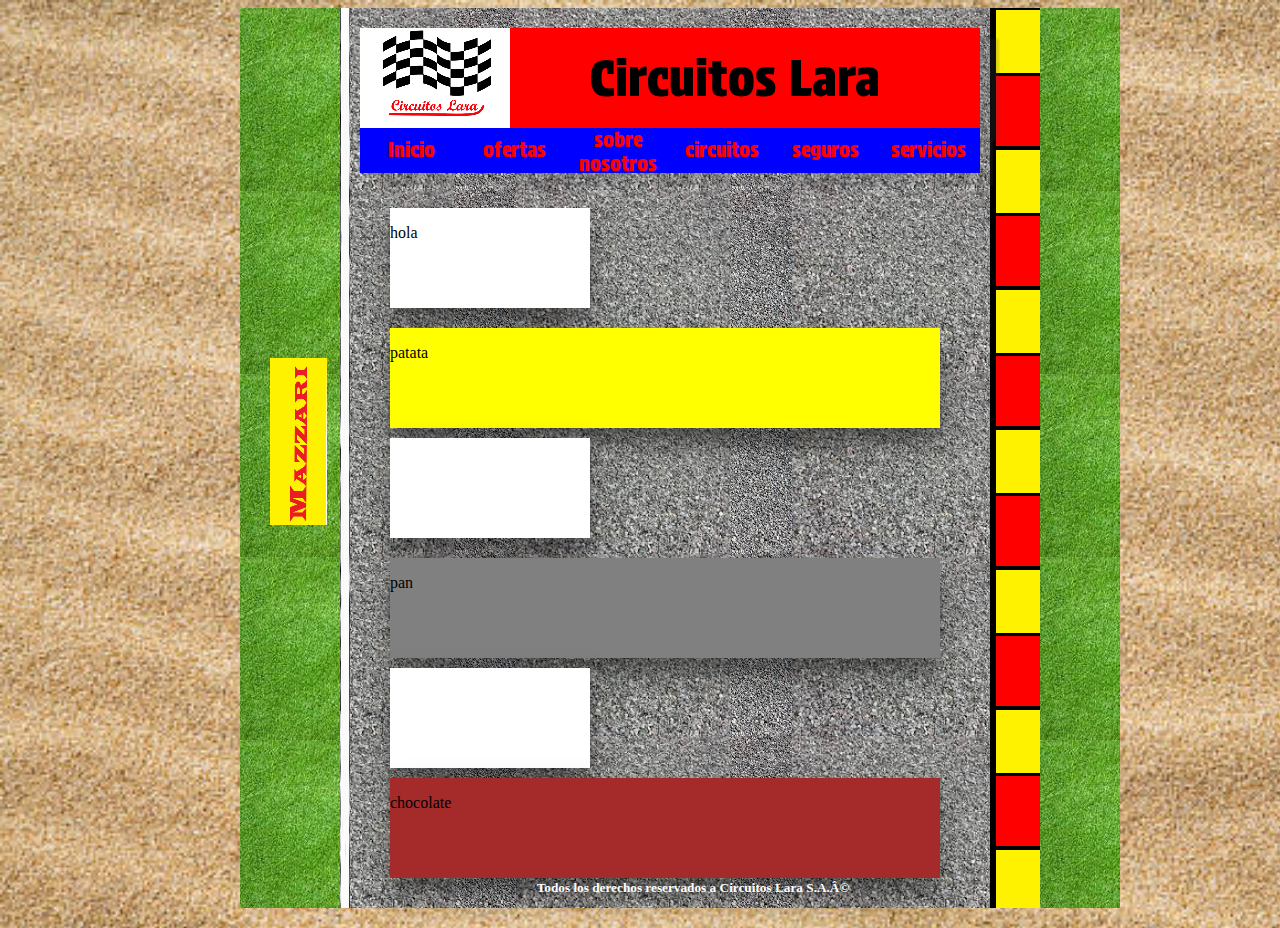
<file: pagina web 5/circuitos.html>
<html>
	<head>
		<title> Circuitos Lara </title>
		<meta http-equiv="Content-Type" content="text/html " charset="UFT-8"> 
		<link rel="stylesheet" href="css/circuitos.css"/>
		<link rel="preconnect" href="https://fonts.googleapis.com">
		<link rel="preconnect" href="https://fonts.gstatic.com" crossorigin>
		<link href="https://fonts.googleapis.com/css2?family=Protest+Strike&display=swap" rel="stylesheet">
	</head>
	
	<body>
		<div id="fondo">
			<div id="parte-izquierda" >
			</div>
			
			<div id="linea-iz" >
			</div>
			
			<div id="linea-der" >
			</div>
			
			<div id="parte-derecha" >
			</div>
			
			<div id="publi">
			</div>
			<div id="head">
				Circuitos Lara
			</div>
			<div id="navegador">
				<a href="index.html"class="enlaces"><div id="menu-inicio">Inicio</div><a>
				<a href="ofertas.html"class="enlaces"><div id="menu-ofertas">ofertas</div></a>
				<a href="sobre nosotros.html"class="enlaces"><div id="menu-nosotros"> sobre nosotros</div></a>
				<a href="circuitos.html"class="enlaces"><div id="menu-circuitos">circuitos</div></a>
				<a href="seguros.html"class="enlaces"><div id="menu-seguros">seguros</div></a>
				<a href="servicios.html"class="enlaces"><div id="menu-servicios">servicios</div></a>
			</div>
			<div id="logo">
			</div>
			
			<div id="texto">
				<p> hola </p>
			</div>
			<div id="c1">
				<p> patata </p>
			</div>
			<div id="fc2">
			</div>
			<div id="c2">
				<p> pan </p>
			</div>
			<div id="fc3">
			</div>
			<div id="c3">
				<p> chocolate</p>
			</div>
			
			<div id="pie">
				<h5 id="letras">Todos los derechos reservados a Circuitos Lara S.A.©</h5>
			</div>
		</div>
	</body>
</html>
</file>
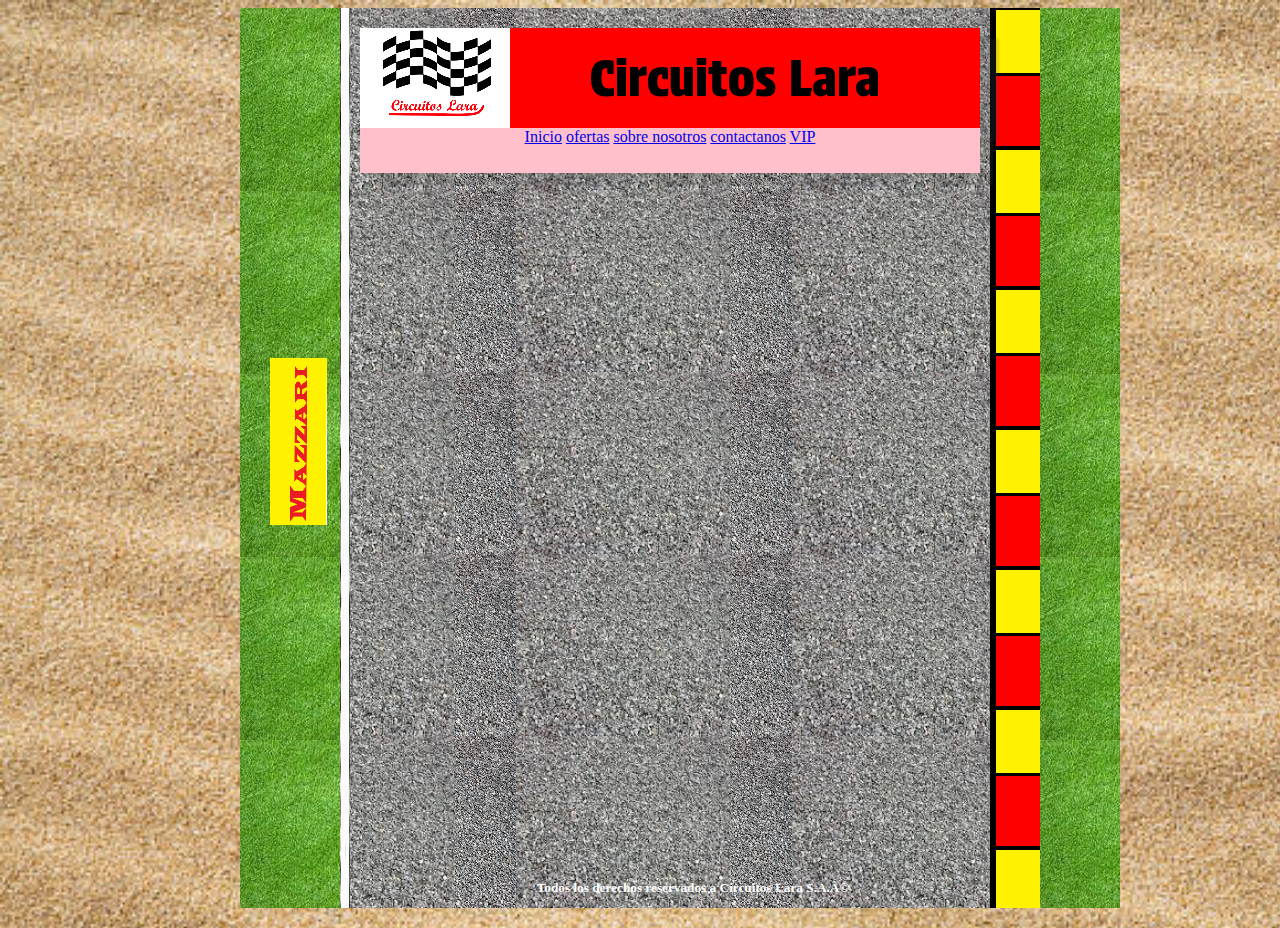
<file: pagina web 5/contactanos.html>
<html>
	<head>
		<title> Circuitos Lara </title>
		<meta http-equiv="Content-Type" content="text/html " charset="UFT-8"> 
		<link rel="stylesheet" href="css/ofertas.css"/>
		<link rel="preconnect" href="https://fonts.googleapis.com">
		<link rel="preconnect" href="https://fonts.gstatic.com" crossorigin>
		<link href="https://fonts.googleapis.com/css2?family=Protest+Strike&display=swap" rel="stylesheet">
	</head>
	
	<body>
		<div id="fondo">
			<div id="parte-izquierda" >
			</div>
			
			<div id="linea-iz" >
			</div>
			
			<div id="linea-der" >
			</div>
			
			<div id="parte-derecha" >
			</div>
			
			<div id="publi">
			</div>
			
			<div id="head">
				Circuitos Lara
			</div>
			<div id="navegador">
				<a href="index.html">Inicio<a>
				<a href="ofertas.html">ofertas</a>
				<a href="sobre nosotros.html"> sobre nosotros</a>
				<a href="contactanos.html">contactanos</a>
				<a href="VIP.html">VIP</a>
			</div>
			<div id="logo">
			</div>
			<div id="pie">
				<h5 id="letras">Todos los derechos reservados a Circuitos Lara S.A.©</h5>
			</div>
		</div>
	</body>
</html>
</file>
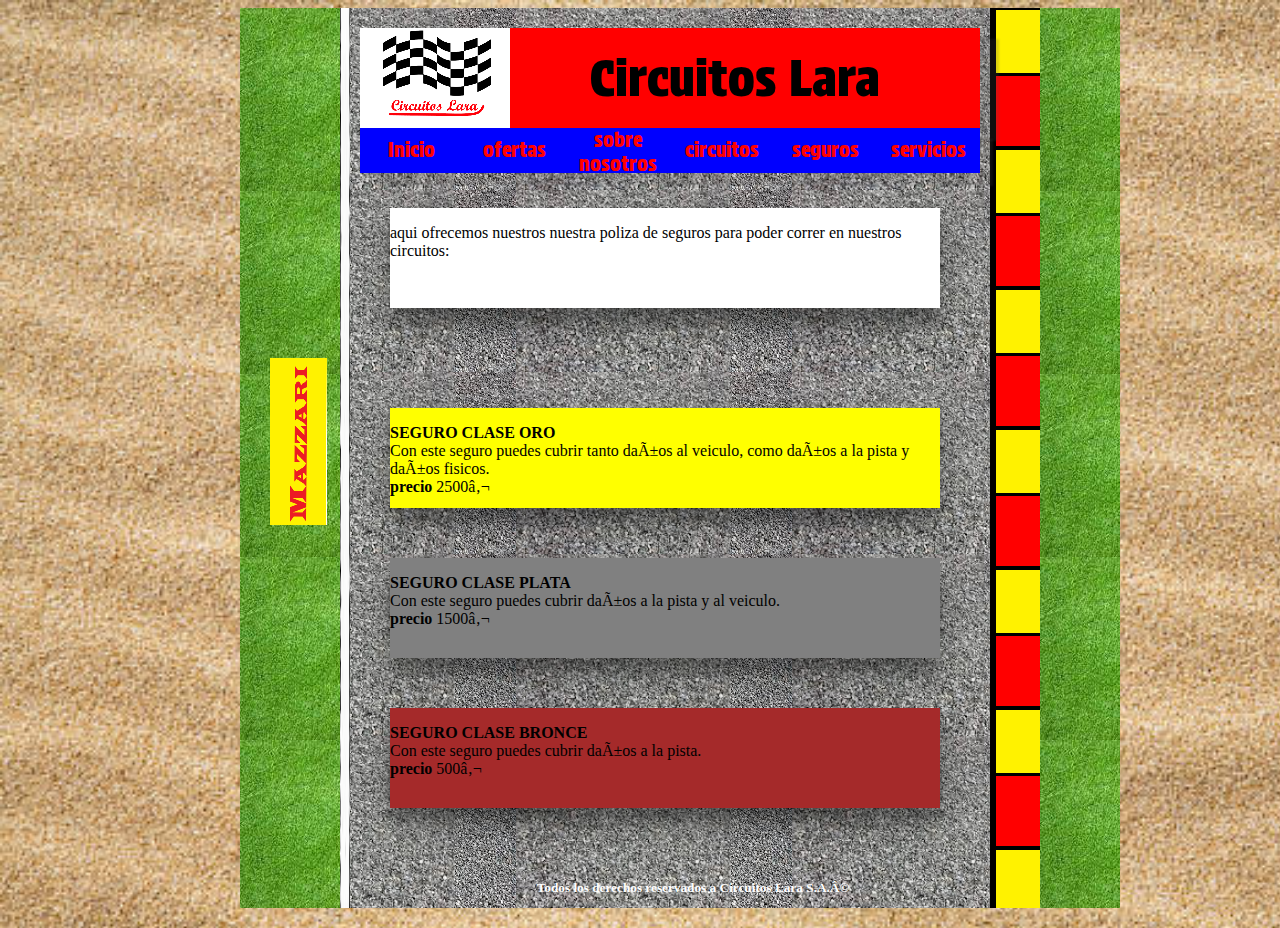
<file: pagina web 5/seguros.html>
<html>
	<head>
		<title> Circuitos Lara </title>
		<meta http-equiv="Content-Type" content="text/html " charset="UFT-8"> 
		<link rel="stylesheet" href="css/seguros.css"/>
		<link rel="preconnect" href="https://fonts.googleapis.com">
		<link rel="preconnect" href="https://fonts.gstatic.com" crossorigin>
		<link href="https://fonts.googleapis.com/css2?family=Protest+Strike&display=swap" rel="stylesheet">
	</head>
	
	<body>
		<div id="fondo">
			<div id="parte-izquierda" >
			</div>
			
			<div id="linea-iz" >
			</div>
			
			<div id="linea-der" >
			</div>
			
			<div id="parte-derecha" >
			</div>
			
			<div id="publi">
			</div>
			<div id="head">
				Circuitos Lara
			</div>
			<div id="navegador">
				<a href="index.html"class="enlaces"><div id="menu-inicio">Inicio</div><a>
				<a href="ofertas.html"class="enlaces"><div id="menu-ofertas">ofertas</div></a>
				<a href="sobre nosotros.html"class="enlaces"><div id="menu-nosotros"> sobre nosotros</div></a>
				<a href="circuitos.html"class="enlaces"><div id="menu-circuitos">circuitos</div></a>
				<a href="seguros.html"class="enlaces"><div id="menu-seguros">seguros</div></a>
				<a href="servicios.html"class="enlaces"><div id="menu-servicios">servicios</div></a>
			</div>
			<div id="logo">
			</div>
			
			<div id="texto">
				<p> aqui ofrecemos nuestros nuestra poliza de seguros para poder correr en nuestros circuitos:</p>
			</div>
			<div id="s1">
				<p> 
					<strong> SEGURO CLASE ORO </strong> <br> 
					Con este seguro puedes cubrir tanto daños al veiculo, como daños a la pista y daños fisicos.
					<br> <strong>precio</strong> 2500€ 
				</p>
			</div>
			<div id="s2">
				<p>
					<strong>SEGURO CLASE PLATA</strong><br>
					Con este seguro puedes cubrir daños a la pista y al veiculo.
					<br> <strong>precio</strong> 1500€ 
				</p>
			</div>
			<div id="s3">
				<p> 
					<strong>SEGURO CLASE BRONCE</strong><br>
					Con este seguro puedes cubrir daños a la pista.
					<br> <strong>precio</strong> 500€ 
				</p>
			</div>
			
			<div id="pie">
				<h5 id="letras">Todos los derechos reservados a Circuitos Lara S.A.©</h5>
			</div>
		</div>
	</body>
</html>
</file>
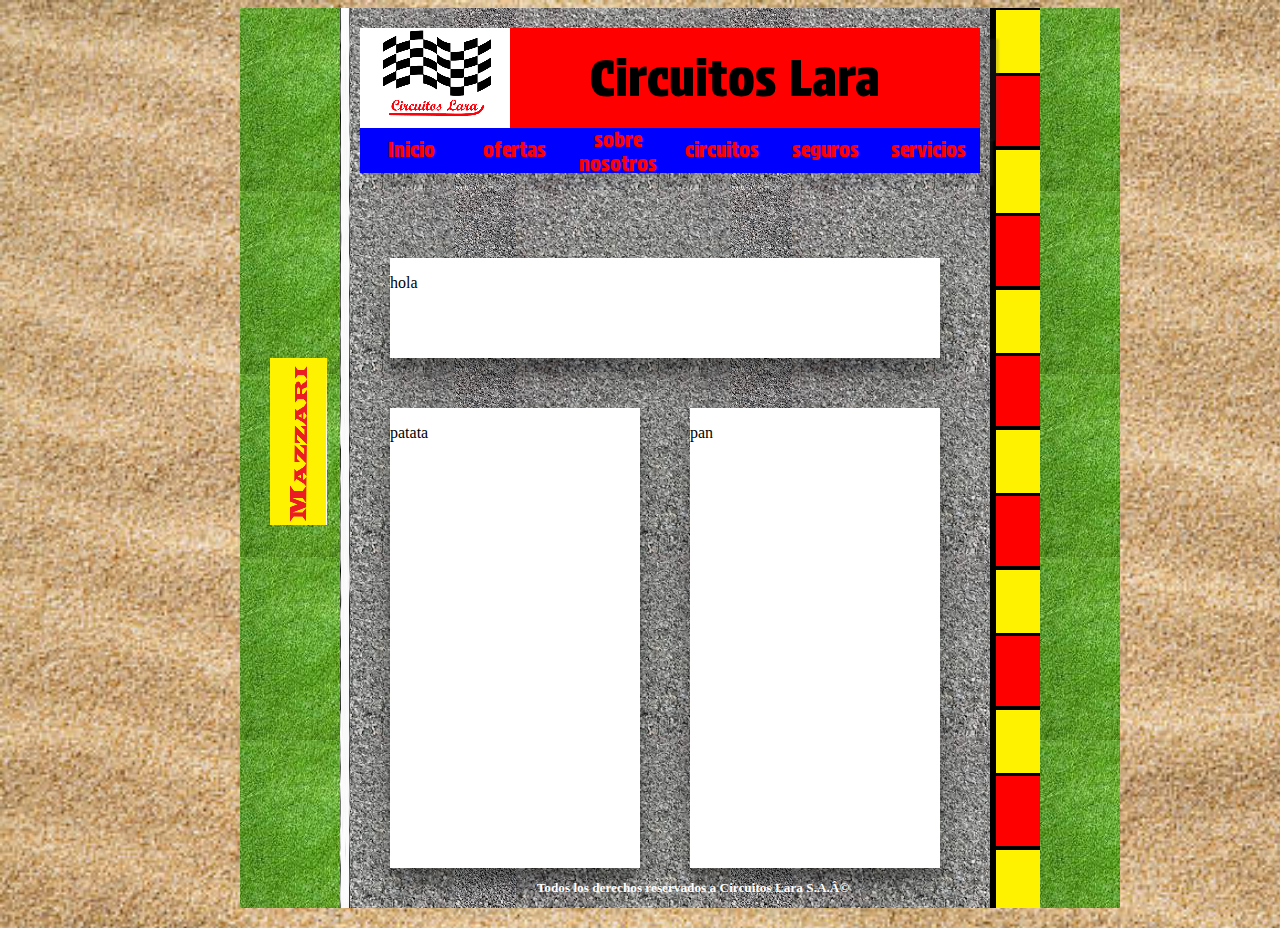
<file: pagina web 5/sobre nosotros.html>
<html>
	<head>
		<title> Circuitos Lara </title>
		<meta http-equiv="Content-Type" content="text/html " charset="UFT-8"> 
		<link rel="stylesheet" href="css/sobre nosotros.css"/>
		<link rel="preconnect" href="https://fonts.googleapis.com">
		<link rel="preconnect" href="https://fonts.gstatic.com" crossorigin>
		<link href="https://fonts.googleapis.com/css2?family=Protest+Strike&display=swap" rel="stylesheet">
	</head>
	
	<body>
		<div id="fondo">
			<div id="parte-izquierda" >
			</div>
			
			<div id="linea-iz" >
			</div>
			
			<div id="linea-der" >
			</div>
			
			<div id="parte-derecha" >
			</div>
			
			<div id="publi">
			</div>
			<div id="head">
				Circuitos Lara
			</div>
			<div id="navegador">
				<a href="index.html"class="enlaces"><div id="menu-inicio">Inicio</div><a>
				<a href="ofertas.html"class="enlaces"><div id="menu-ofertas">ofertas</div></a>
				<a href="sobre nosotros.html"class="enlaces"><div id="menu-nosotros"> sobre nosotros</div></a>
				<a href="circuitos.html"class="enlaces"><div id="menu-circuitos">circuitos</div></a>
				<a href="seguros.html"class="enlaces"><div id="menu-seguros">seguros</div></a>
				<a href="servicios.html"class="enlaces"><div id="menu-servicios">servicios</div></a>
			</div>
			<div id="logo">
			</div>
			
			<div id="texto">
				<p> hola </p>
			</div>
			<div id="redes">
				<p> patata </p>
			</div>
			<div id="ubicacion">
				<p> pan </p>
			</div>
			<div id="pie">
				<h5 id="letras">Todos los derechos reservados a Circuitos Lara S.A.©</h5>
			</div>
		</div>
	</body>
</html>
</file>
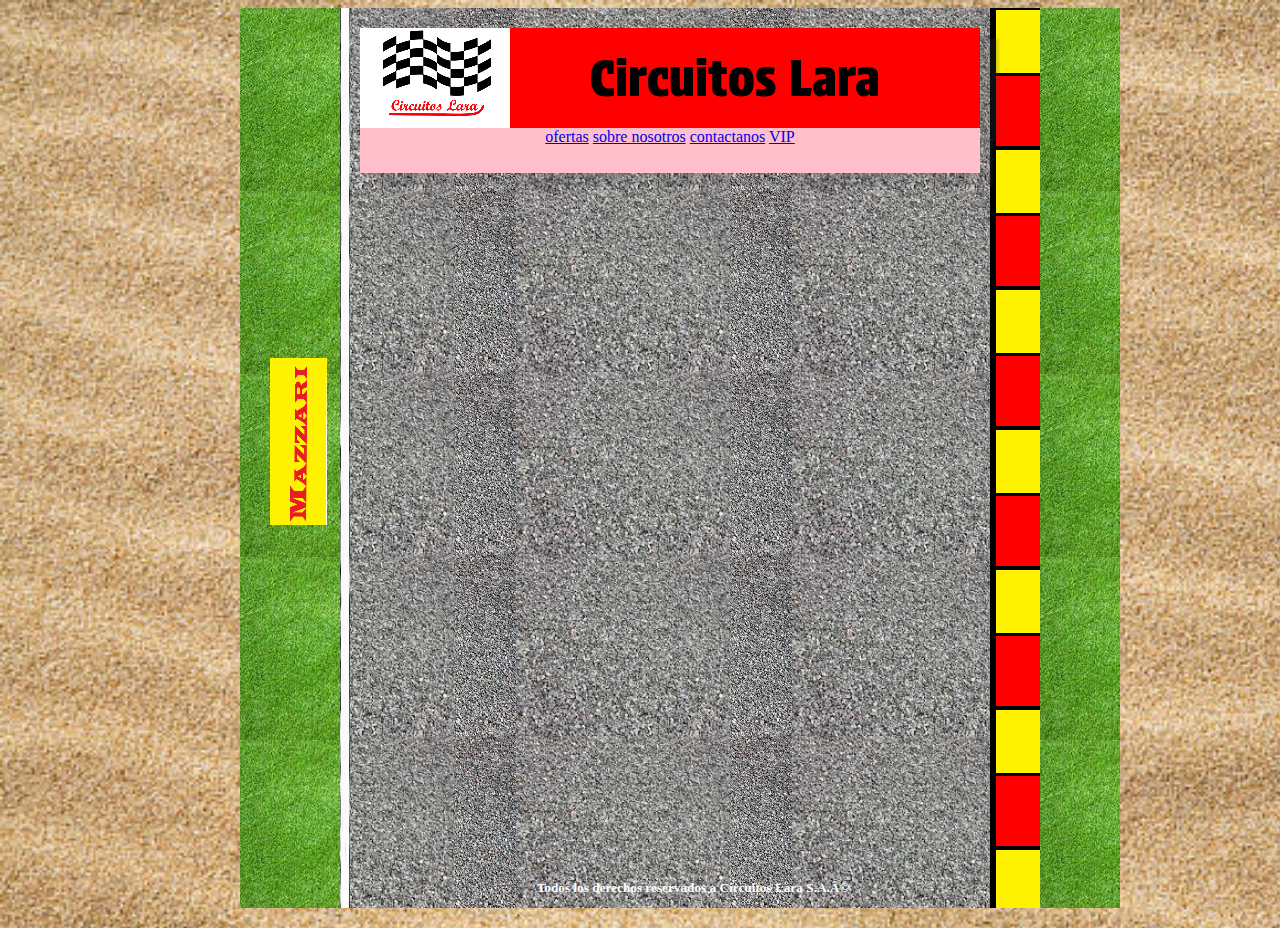
<file: pagina web 5/VIP.html>
<html>
	<head>
		<title> Circuitos Lara </title>
		<meta http-equiv="Content-Type" content="text/html " charset="UFT-8"> 
		<link rel="stylesheet" href="css/index.css"/>
		<link rel="preconnect" href="https://fonts.googleapis.com">
		<link rel="preconnect" href="https://fonts.gstatic.com" crossorigin>
		<link href="https://fonts.googleapis.com/css2?family=Protest+Strike&display=swap" rel="stylesheet">
	</head>
	
	<body>
		<div id="fondo">
			<div id="parte-izquierda" >
			</div>
			
			<div id="linea-iz" >
			</div>
			
			<div id="linea-der" >
			</div>
			
			<div id="parte-derecha" >
			</div>
			
			<div id="publi">
			</div>
			
			<div id="head">
				Circuitos Lara
			</div>
			<div id="navegador">
				<a href="ofertas.html">ofertas</a>
				<a href="sobre nosotros.html"> sobre nosotros</a>
				<a href="contactanos.html">contactanos</a>
				<a href="VIP.html">VIP</a>
			</div>
			<div id="logo">
			</div>
			
			<div id="texto">
				<p> hola </p>
			</div>
			<div id="pie">
				<h5 id="letras">Todos los derechos reservados a Circuitos Lara S.A.©</h5>
			</div>
		</div>
	</body>
</html>
</file>
<file: pagina web 5/css/circuitos.css>
#fondo{
	background-color:#909090;
	width:800px;
	height:900px; 
	position:relative; 
	top:0px; 
	margin:0px auto;
	background-image:url(../imagenes/asfalto.jfif);	
}

#logo{
	background-color:#FFFFFF; 
	background-image:url(../imagenes/logo.png);
	width:150px;
	height:100px; 
	position:absolute;
	top:20px; 
	bottom:400px; 
	left:120px;
	background-repeat:no-repeat;
}
#head{
	background-color:red; 
	width:490px; 
	height:80px; 
	position:absolute; 
	top:20px;
	left:250px;
	font-family: "Protest Strike", sans-serif;
	font-size: 50px;
	text-align:center;
	padding-top:20px;
	box-shadow: 18px 12px 2px 1px rgba(79, 74, 77, .2);
}
#parte-izquierda{
	background-color:green; 
	width:100px; 
	height:900px; 
	position:absolute; 
	top:150px; 
	left:0px;
	top:0px;
	background-image:url(../imagenes/cesped.jfif);
}
#parte-derecha{
	background-color:green; 
	width:80px; 
	height:900px; 
	position:absolute; 
	top:150px; 
	left:800px;
	top:0px;
	background-image:url(../imagenes/cesped.jfif);
	
}
#linea-iz{
	background-color:white; 
	width:10px; 
	height:900px; 
	position:absolute; 
	top:150px; 
	left:100px;
	top:0px;
	background-image:url(../imagenes/linea.jfif);
	background-size:10px 900px;
}
#linea-der{
	background-image:url(../imagenes/barrera.png); 
	width:60px; 
	height:900px; 
	position:absolute; 
	top:150px; 
	left:750px;
	top:0px;
}
#pie{
	width:900px;
	height:70px;
	top:850px;
	right:5px;
	left:3px;
	position:absolute;
	text-align:center;
}
#letras{
	color:#FFFFFF;
}
#publi{
	background-image:url(../imagenes/publicidad.png);
	width:57px;
	height:167px;
	position:absolute;
	background-repeat:no-repeat;
	top:350px;
	left:30px;
}
#navegador{
	background-color:pink; 
	width:620px; 
	height:45px; 
	position:absolute; 
	top:120px;
	left:120px;
	text-align:center;
	box-shadow: 12px 12px 2px 1px rgba(79, 74, 77, .2);
}
.enlaces{
	font-family: "Protest Strike", sans-serif;
	font-size:20px;
	color:red;
}
#menu-inicio{
	width:103px; 
	height:35px; 
	top:0px;
	left:0px;
	position:absolute;
	padding-top:10px;
	background-color:blue;
}
#menu-inicio:hover{
	background-color:green;
	cursor:pointer;
	color:white;
}
#menu-ofertas{
	width:103px; 
	height:35px; 
	position:absolute; 
	top:0px;
	left:103px;
	padding-top:10px;
	background-color:blue;
}
#menu-ofertas:hover{
	background-color:green;
	cursor:pointer;
	color:white;
}
#menu-nosotros{
	width:104px; 
	height:45px; 
	top:0px;
	left:206px;
	position:absolute;
	background-color:blue;
}
#menu-nosotros:hover{
	background-color:green;
	cursor:pointer;
color:white;
}

#menu-circuitos{
	width:104px; 
	height:35px; 
	top:0px;
	left:310px;
	position:absolute;
	padding-top:10px;
	background-color:blue;
}
#menu-circuitos:hover{
	background-color:green;
	cursor:pointer;
	color:white;
}
#menu-seguros{
	width:103px; 
	height:35px; 
	top:0px;
	left:414px;
	position:absolute;
	padding-top:10px;
	background-color:blue;
}
#menu-seguros:hover{
	background-color:green;
	cursor:pointer;
	color:white;
}
#menu-servicios{
	width:103px; 
	height:35px;  
	top:0px;
	left:517px;
	position:absolute;
	padding-top:10px;
	background-color:blue;
}
#menu-servicios:hover{
	background-color:green;
	cursor:pointer;
	color:white;
}
body{
	background-image:url(../imagenes/arena.jpg);
	background-repeat:no-repeat;
	background-size:1500px 1000px;
}
#texto{
	background-color:white;
	color:#000000;
	position:absolute;
	top:200px;
	left:150px;
	width:200px;
	height:100px;
	box-shadow: rgba(0, 0, 0, 0.3) 0px 19px 38px, rgba(0, 0, 0, 0.22) 0px 15px 12px;
}
#c1{
	background-color:yellow;
	color:#000000;
	position:absolute;
	top:320px;
	left:150px;
	width:550px;
	height:100px;
	box-shadow: rgba(0, 0, 0, 0.3) 0px 19px 38px, rgba(0, 0, 0, 0.22) 0px 15px 12px;
}
#fc2{
	background-color:white;
	color:#000000;
	position:absolute;
	top:430px;
	left:150px;
	width:200px;
	height:100px;
	box-shadow: rgba(0, 0, 0, 0.3) 0px 19px 38px, rgba(0, 0, 0, 0.22) 0px 15px 12px;
}
#c2{
	background-color:grey;
	color:#000000;
	position:absolute;
	top:550px;
	left:150px;
	width:550px;
	height:100px;
	box-shadow: rgba(0, 0, 0, 0.3) 0px 19px 38px, rgba(0, 0, 0, 0.22) 0px 15px 12px;
}
#fc3{
	background-color:white;
	color:#000000;
	position:absolute;
	top:660px;
	left:150px;
	width:200px;
	height:100px;
	box-shadow: rgba(0, 0, 0, 0.3) 0px 19px 38px, rgba(0, 0, 0, 0.22) 0px 15px 12px;
}
#c3{
	background-color:brown;
	color:#000000;
	position:absolute;
	top:770px;
	left:150px;
	width:550px;
	height:100px;
	box-shadow: rgba(0, 0, 0, 0.3) 0px 19px 38px, rgba(0, 0, 0, 0.22) 0px 15px 12px;
}
</file>
<file: pagina web 5/css/ofertas.css>
#fondo{
	background-color:#909090;
	width:800px;
	height:900px; 
	position:relative; 
	top:0px; 
	margin:0px auto;
	background-image:url(../imagenes/asfalto.jfif);	
}

#logo{
	background-color:#FFFFFF; 
	background-image:url(../imagenes/logo.png);
	width:150px;
	height:100px; 
	position:absolute;
	top:20px; 
	bottom:400px; 
	left:120px;
	background-repeat:no-repeat;
}
#head{
	background-color:red; 
	width:490px; 
	height:80px; 
	position:absolute; 
	top:20px;
	left:250px;
	font-family: "Protest Strike", sans-serif;
	font-size: 50px;
	text-align:center;
	padding-top:20px;
	box-shadow: 18px 12px 2px 1px rgba(79, 74, 77, .2);
}
#parte-izquierda{
	background-color:green; 
	width:100px; 
	height:900px; 
	position:absolute; 
	top:150px; 
	left:0px;
	top:0px;
	background-image:url(../imagenes/cesped.jfif);
}
#parte-derecha{
	background-color:green; 
	width:80px; 
	height:900px; 
	position:absolute; 
	top:150px; 
	left:800px;
	top:0px;
	background-image:url(../imagenes/cesped.jfif);
	
}
#linea-iz{
	background-color:white; 
	width:10px; 
	height:900px; 
	position:absolute; 
	top:150px; 
	left:100px;
	top:0px;
	background-image:url(../imagenes/linea.jfif);
	background-size:10px 900px;
}
#linea-der{
	background-image:url(../imagenes/barrera.png); 
	width:60px; 
	height:900px; 
	position:absolute; 
	top:150px; 
	left:750px;
	top:0px;
}
#pie{
	width:900px;
	height:70px;
	top:850px;
	right:5px;
	left:3px;
	position:absolute;
	text-align:center;
}
#letras{
	color:#FFFFFF;
}
#publi{
	background-image:url(../imagenes/publicidad.png);
	width:57px;
	height:167px;
	position:absolute;
	background-repeat:no-repeat;
	top:350px;
	left:30px;
}
#navegador{
	background-color:pink; 
	width:620px; 
	height:45px; 
	position:absolute; 
	top:120px;
	left:120px;
	text-align:center;
	box-shadow: 12px 12px 2px 1px rgba(79, 74, 77, .2);
}
.enlaces{
	font-family: "Protest Strike", sans-serif;
	font-size:20px;
	color:red;
}
#menu-inicio{
	width:103px; 
	height:35px; 
	top:0px;
	left:0px;
	position:absolute;
	padding-top:10px;
	background-color:blue;
}
#menu-inicio:hover{
	background-color:green;
	cursor:pointer;
	color:white;
}
#menu-ofertas{
	width:103px; 
	height:35px; 
	position:absolute; 
	top:0px;
	left:103px;
	padding-top:10px;
	background-color:blue;
}
#menu-ofertas:hover{
	background-color:green;
	cursor:pointer;
	color:white;
}
#menu-nosotros{
	width:104px; 
	height:45px; 
	top:0px;
	left:206px;
	position:absolute;
	background-color:blue;
}
#menu-nosotros:hover{
	background-color:green;
	cursor:pointer;
color:white;
}

#menu-circuitos{
	width:104px; 
	height:35px; 
	top:0px;
	left:310px;
	position:absolute;
	padding-top:10px;
	background-color:blue;
}
#menu-circuitos:hover{
	background-color:green;
	cursor:pointer;
	color:white;
}
#menu-seguros{
	width:103px; 
	height:35px; 
	top:0px;
	left:414px;
	position:absolute;
	padding-top:10px;
	background-color:blue;
}
#menu-seguros:hover{
	background-color:green;
	cursor:pointer;
	color:white;
}
#menu-servicios{
	width:103px; 
	height:35px;  
	top:0px;
	left:517px;
	position:absolute;
	padding-top:10px;
	background-color:blue;
}
#menu-servicios:hover{
	background-color:green;
	cursor:pointer;
	color:white;
}
body{
	background-image:url(../imagenes/arena.jpg);
	background-repeat:no-repeat;
	background-size:1500px 1000px;
}
#texto{
	background-color:white;
	color:#000000;
	position:absolute;
	top:200px;
	left:150px;
	height:650px;
	width:550px;
	box-shadow: rgba(0, 0, 0, 0.3) 0px 19px 38px, rgba(0, 0, 0, 0.22) 0px 15px 12px;
}
</file>
<file: pagina web 5/css/seguros.css>
#fondo{
	background-color:#909090;
	width:800px;
	height:900px; 
	position:relative; 
	top:0px; 
	margin:0px auto;
	background-image:url(../imagenes/asfalto.jfif);	
}

#logo{
	background-color:#FFFFFF; 
	background-image:url(../imagenes/logo.png);
	width:150px;
	height:100px; 
	position:absolute;
	top:20px; 
	bottom:400px; 
	left:120px;
	background-repeat:no-repeat;
}
#head{
	background-color:red; 
	width:490px; 
	height:80px; 
	position:absolute; 
	top:20px;
	left:250px;
	font-family: "Protest Strike", sans-serif;
	font-size: 50px;
	text-align:center;
	padding-top:20px;
	box-shadow: 18px 12px 2px 1px rgba(79, 74, 77, .2);
}
#parte-izquierda{
	background-color:green; 
	width:100px; 
	height:900px; 
	position:absolute; 
	top:150px; 
	left:0px;
	top:0px;
	background-image:url(../imagenes/cesped.jfif);
}
#parte-derecha{
	background-color:green; 
	width:80px; 
	height:900px; 
	position:absolute; 
	top:150px; 
	left:800px;
	top:0px;
	background-image:url(../imagenes/cesped.jfif);
	
}
#linea-iz{
	background-color:white; 
	width:10px; 
	height:900px; 
	position:absolute; 
	top:150px; 
	left:100px;
	top:0px;
	background-image:url(../imagenes/linea.jfif);
	background-size:10px 900px;
}
#linea-der{
	background-image:url(../imagenes/barrera.png); 
	width:60px; 
	height:900px; 
	position:absolute; 
	top:150px; 
	left:750px;
	top:0px;
}
#pie{
	width:900px;
	height:70px;
	top:850px;
	right:5px;
	left:3px;
	position:absolute;
	text-align:center;
}
#letras{
	color:#FFFFFF;
}
#publi{
	background-image:url(../imagenes/publicidad.png);
	width:57px;
	height:167px;
	position:absolute;
	background-repeat:no-repeat;
	top:350px;
	left:30px;
}
#navegador{
	background-color:pink; 
	width:620px; 
	height:45px; 
	position:absolute; 
	top:120px;
	left:120px;
	text-align:center;
	box-shadow: 12px 12px 2px 1px rgba(79, 74, 77, .2);
}
.enlaces{
	font-family: "Protest Strike", sans-serif;
	font-size:20px;
	color:red;
}
#menu-inicio{
	width:103px; 
	height:35px; 
	top:0px;
	left:0px;
	position:absolute;
	padding-top:10px;
	background-color:blue;
}
#menu-inicio:hover{
	background-color:green;
	cursor:pointer;
	color:white;
}
#menu-ofertas{
	width:103px; 
	height:35px; 
	position:absolute; 
	top:0px;
	left:103px;
	padding-top:10px;
	background-color:blue;
}
#menu-ofertas:hover{
	background-color:green;
	cursor:pointer;
	color:white;
}
#menu-nosotros{
	width:104px; 
	height:45px; 
	top:0px;
	left:206px;
	position:absolute;
	background-color:blue;
}
#menu-nosotros:hover{
	background-color:green;
	cursor:pointer;
color:white;
}

#menu-circuitos{
	width:104px; 
	height:35px; 
	top:0px;
	left:310px;
	position:absolute;
	padding-top:10px;
	background-color:blue;
}
#menu-circuitos:hover{
	background-color:green;
	cursor:pointer;
	color:white;
}
#menu-seguros{
	width:103px; 
	height:35px; 
	top:0px;
	left:414px;
	position:absolute;
	padding-top:10px;
	background-color:blue;
}
#menu-seguros:hover{
	background-color:green;
	cursor:pointer;
	color:white;
}
#menu-servicios{
	width:103px; 
	height:35px;  
	top:0px;
	left:517px;
	position:absolute;
	padding-top:10px;
	background-color:blue;
}
#menu-servicios:hover{
	background-color:green;
	cursor:pointer;
	color:white;
}
body{
	background-image:url(../imagenes/arena.jpg);
	background-repeat:no-repeat;
	background-size:1500px 1000px;
}
#texto{
	background-color:white;
	color:#000000;
	position:absolute;
	top:200px;
	left:150px;
	width:550px;
	height:100px;
	box-shadow: rgba(0, 0, 0, 0.3) 0px 19px 38px, rgba(0, 0, 0, 0.22) 0px 15px 12px;
}
#s1{
	background-color:yellow;
	color:#000000;
	position:absolute;
	top:400px;
	left:150px;
	width:550px;
	height:100px;
	box-shadow: rgba(0, 0, 0, 0.3) 0px 19px 38px, rgba(0, 0, 0, 0.22) 0px 15px 12px;
}
#s2{
	background-color:grey;
	color:#000000;
	position:absolute;
	top:550px;
	left:150px;
	width:550px;
	height:100px;
	box-shadow: rgba(0, 0, 0, 0.3) 0px 19px 38px, rgba(0, 0, 0, 0.22) 0px 15px 12px;
}
#s3{
	background-color:brown;
	color:#000000;
	position:absolute;
	top:700px;
	left:150px;
	width:550px;
	height:100px;
	box-shadow: rgba(0, 0, 0, 0.3) 0px 19px 38px, rgba(0, 0, 0, 0.22) 0px 15px 12px;
}
</file>
<file: pagina web 5/css/sobre nosotros.css>
#fondo{
	background-color:#909090;
	width:800px;
	height:900px; 
	position:relative; 
	top:0px; 
	margin:0px auto;
	background-image:url(../imagenes/asfalto.jfif);	
}

#logo{
	background-color:#FFFFFF; 
	background-image:url(../imagenes/logo.png);
	width:150px;
	height:100px; 
	position:absolute;
	top:20px; 
	bottom:400px; 
	left:120px;
	background-repeat:no-repeat;
}
#head{
	background-color:red; 
	width:490px; 
	height:80px; 
	position:absolute; 
	top:20px;
	left:250px;
	font-family: "Protest Strike", sans-serif;
	font-size: 50px;
	text-align:center;
	padding-top:20px;
	box-shadow: 18px 12px 2px 1px rgba(79, 74, 77, .2);
}
#parte-izquierda{
	background-color:green; 
	width:100px; 
	height:900px; 
	position:absolute; 
	top:150px; 
	left:0px;
	top:0px;
	background-image:url(../imagenes/cesped.jfif);
}
#parte-derecha{
	background-color:green; 
	width:80px; 
	height:900px; 
	position:absolute; 
	top:150px; 
	left:800px;
	top:0px;
	background-image:url(../imagenes/cesped.jfif);
	
}
#linea-iz{
	background-color:white; 
	width:10px; 
	height:900px; 
	position:absolute; 
	top:150px; 
	left:100px;
	top:0px;
	background-image:url(../imagenes/linea.jfif);
	background-size:10px 900px;
}
#linea-der{
	background-image:url(../imagenes/barrera.png); 
	width:60px; 
	height:900px; 
	position:absolute; 
	top:150px; 
	left:750px;
	top:0px;
}
#pie{
	width:900px;
	height:70px;
	top:850px;
	right:5px;
	left:3px;
	position:absolute;
	text-align:center;
}
#letras{
	color:#FFFFFF;
}
#publi{
	background-image:url(../imagenes/publicidad.png);
	width:57px;
	height:167px;
	position:absolute;
	background-repeat:no-repeat;
	top:350px;
	left:30px;
}
#navegador{
	background-color:pink; 
	width:620px; 
	height:45px; 
	position:absolute; 
	top:120px;
	left:120px;
	text-align:center;
	box-shadow: 12px 12px 2px 1px rgba(79, 74, 77, .2);
}
.enlaces{
	font-family: "Protest Strike", sans-serif;
	font-size:20px;
	color:red;
}
#menu-inicio{
	width:103px; 
	height:35px; 
	top:0px;
	left:0px;
	position:absolute;
	padding-top:10px;
	background-color:blue;
}
#menu-inicio:hover{
	background-color:green;
	cursor:pointer;
	color:white;
}
#menu-ofertas{
	width:103px; 
	height:35px; 
	position:absolute; 
	top:0px;
	left:103px;
	padding-top:10px;
	background-color:blue;
}
#menu-ofertas:hover{
	background-color:green;
	cursor:pointer;
	color:white;
}
#menu-nosotros{
	width:104px; 
	height:45px; 
	top:0px;
	left:206px;
	position:absolute;
	background-color:blue;
}
#menu-nosotros:hover{
	background-color:green;
	cursor:pointer;
color:white;
}

#menu-circuitos{
	width:104px; 
	height:35px; 
	top:0px;
	left:310px;
	position:absolute;
	padding-top:10px;
	background-color:blue;
}
#menu-circuitos:hover{
	background-color:green;
	cursor:pointer;
	color:white;
}
#menu-seguros{
	width:103px; 
	height:35px; 
	top:0px;
	left:414px;
	position:absolute;
	padding-top:10px;
	background-color:blue;
}
#menu-seguros:hover{
	background-color:green;
	cursor:pointer;
	color:white;
}
#menu-servicios{
	width:103px; 
	height:35px;  
	top:0px;
	left:517px;
	position:absolute;
	padding-top:10px;
	background-color:blue;
}
#menu-servicios:hover{
	background-color:green;
	cursor:pointer;
	color:white;
}
body{
	background-image:url(../imagenes/arena.jpg);
	background-repeat:no-repeat;
	background-size:1500px 1000px;
}
#texto{
	background-color:white;
	color:#000000;
	position:absolute;
	top:250px;
	left:150px;
	width:550px;
	height:100px;
	box-shadow: rgba(0, 0, 0, 0.3) 0px 19px 38px, rgba(0, 0, 0, 0.22) 0px 15px 12px;
}
#redes{
	background-color:white;
	color:#000000;
	position:absolute;
	top:400px;
	left:150px;
	width:250px;
	height:460px;
	box-shadow: rgba(0, 0, 0, 0.3) 0px 19px 38px, rgba(0, 0, 0, 0.22) 0px 15px 12px;
}
#ubicacion{
	background-color:white;
	color:#000000;
	position:absolute;
	top:400px;
	left:450px;
	width:250px;
	height:460px;
	box-shadow: rgba(0, 0, 0, 0.3) 0px 19px 38px, rgba(0, 0, 0, 0.22) 0px 15px 12px;
}
</file>
<file: pagina web 5/css/index.css>
#fondo{
	background-color:#909090;
	width:800px;
	height:900px; 
	position:relative; 
	top:0px; 
	margin:0px auto;
	background-image:url(../imagenes/asfalto.jfif);	
}

#logo{
	background-color:#FFFFFF; 
	background-image:url(../imagenes/logo.png);
	width:150px;
	height:100px; 
	position:absolute;
	top:20px; 
	bottom:400px; 
	left:120px;
	background-repeat:no-repeat;
}
#head{
	background-color:red; 
	width:490px; 
	height:80px; 
	position:absolute; 
	top:20px;
	left:250px;
	font-family: "Protest Strike", sans-serif;
	font-size: 50px;
	text-align:center;
	padding-top:20px;
	box-shadow: 18px 12px 2px 1px rgba(79, 74, 77, .2);
}
#parte-izquierda{
	background-color:green; 
	width:100px; 
	height:900px; 
	position:absolute; 
	top:150px; 
	left:0px;
	top:0px;
	background-image:url(../imagenes/cesped.jfif);
}
#parte-derecha{
	background-color:green; 
	width:80px; 
	height:900px; 
	position:absolute; 
	top:150px; 
	left:800px;
	top:0px;
	background-image:url(../imagenes/cesped.jfif);
	
}
#linea-iz{
	background-color:white; 
	width:10px; 
	height:900px; 
	position:absolute; 
	top:150px; 
	left:100px;
	top:0px;
	background-image:url(../imagenes/linea.jfif);
	background-size:10px 900px;
}
#linea-der{
	background-image:url(../imagenes/barrera.png); 
	width:60px; 
	height:900px; 
	position:absolute; 
	top:150px; 
	left:750px;
	top:0px;
}
#pie{
	width:900px;
	height:70px;
	top:850px;
	right:5px;
	left:3px;
	position:absolute;
	text-align:center;
}
#letras{
	color:#FFFFFF;
}
#publi{
	background-image:url(../imagenes/publicidad.png);
	width:57px;
	height:167px;
	position:absolute;
	background-repeat:no-repeat;
	top:350px;
	left:30px;
}
#navegador{
	background-color:pink; 
	width:620px; 
	height:45px; 
	position:absolute; 
	top:120px;
	left:120px;
	text-align:center;
	box-shadow: 12px 12px 2px 1px rgba(79, 74, 77, .2);
}
.enlaces{
	font-family: "Protest Strike", sans-serif;
	font-size:20px;
	color:red;
}
#menu-inicio{
	width:103px; 
	height:35px; 
	top:0px;
	left:0px;
	position:absolute;
	padding-top:10px;
	background-color:blue;
}
#menu-inicio:hover{
	background-color:green;
	cursor:pointer;
	color:white;
}
#menu-ofertas{
	width:103px; 
	height:35px; 
	position:absolute; 
	top:0px;
	left:103px;
	padding-top:10px;
	background-color:blue;
}
#menu-ofertas:hover{
	background-color:green;
	cursor:pointer;
	color:white;
}
#menu-nosotros{
	width:104px; 
	height:45px; 
	top:0px;
	left:206px;
	position:absolute;
	background-color:blue;
}
#menu-nosotros:hover{
	background-color:green;
	cursor:pointer;
color:white;
}

#menu-circuitos{
	width:104px; 
	height:35px; 
	top:0px;
	left:310px;
	position:absolute;
	padding-top:10px;
	background-color:blue;
}
#menu-circuitos:hover{
	background-color:green;
	cursor:pointer;
	color:white;
}
#menu-seguros{
	width:103px; 
	height:35px; 
	top:0px;
	left:414px;
	position:absolute;
	padding-top:10px;
	background-color:blue;
}
#menu-seguros:hover{
	background-color:green;
	cursor:pointer;
	color:white;
}
#menu-servicios{
	width:103px; 
	height:35px;  
	top:0px;
	left:517px;
	position:absolute;
	padding-top:10px;
	background-color:blue;
}
#menu-servicios:hover{
	background-color:green;
	cursor:pointer;
	color:white;
}
body{
	background-image:url(../imagenes/arena.jpg);
	background-repeat:no-repeat;
	background-size:1500px 1000px;
}
#pr1{
	background-image:url(../imagenes/asfalto2.png); 
	width:275px; 
	height:182px; 
	position:absolute; 
	left:160px;
	top:180px;
	background-repeat:no-repeat;
}

#deportivos{
	background-image:url(../imagenes/coche-deportivo.png); 
	width:275px; 
	height:182px; 
	position:absolute; 
	left:235px;
	top:230px;
	background-repeat:no-repeat;
}

#pr2{
	background-image:url(../imagenes/asfalto2.png); 
	width:275px; 
	height:182px; 
	position:absolute; 
	left:450px;
	top:320px;
	background-repeat:no-repeat;
}
#formulas{
	background-image:url(../imagenes/f1-2.png); 
	width:275px; 
	height:182px; 
	position:absolute;
	left:460px;
	top:370px;
	background-repeat:no-repeat;
}
#pr3{
	background-image:url(../imagenes/asfalto2.png); 
	width:275px; 
	height:182px; 
	position:absolute; 
	left:160px;
	top:480px;
	background-repeat:no-repeat;
}
#muscle{
	background-image:url(../imagenes/muscle.png); 
	width:275px; 
	height:182px; 
	position:absolute;
	left:215px;
	top:530px;
	background-repeat:no-repeat;
}
#pr4{
	background-image:url(../imagenes/asfalto2.png); 
	width:275px; 
	height:182px; 
	position:absolute; 
	left:450px;
	top:620px;
	background-repeat:no-repeat;
}
#gt3{
	background-image:url(../imagenes/gt3.png); 
	width:275px; 
	height:182px; 
	position:absolute;
	left:520px;
	top:670px;
	background-repeat:no-repeat;
}
</file>
